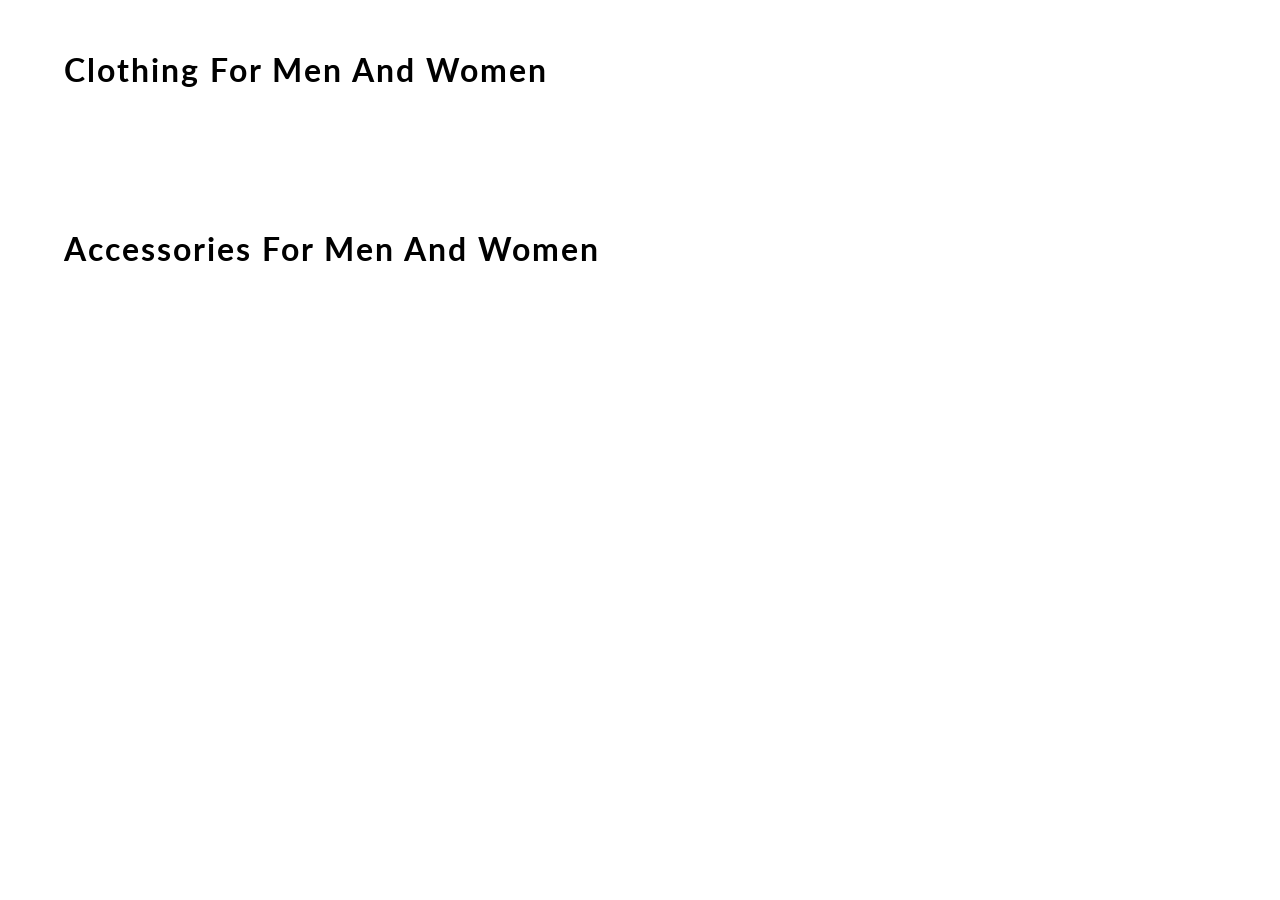
<file: content.html>
<!DOCTYPE html>
<html lang="en">
<head>
    <meta charset="UTF-8">
    <meta name="viewport" content="width=device-width, initial-scale=1.0">
    <meta http-equiv="X-UA-Compatible" content="ie=edge">
    <title> CONTENT | E-COMMERCE WEBSITE BY EDYODA </title>
    <link href="https://fonts.googleapis.com/css?family=Lato&display=swap" rel="stylesheet">
    <!-- favicon -->
    <link rel="icon" href="https://yt3.ggpht.com/a/AGF-l78km1YyNXmF0r3-0CycCA0HLA_i6zYn_8NZEg=s900-c-k-c0xffffffff-no-rj-mo" type="image/gif" sizes="16x16">

    <link rel="stylesheet" href="css/content.css">

</head>
<body>
    <div id="mainContainer">

        <h1> clothing for men and women </h1>
        <div id="containerClothing">
            <!-- JS rendered code -->
        </div>

        <h1> accessories for men and women </h1>
        <div id="containerAccessories">
            <!-- JS rendered code -->
        </div>
    </div>
</body>
<script src="content.js"></script>
</html>
</file>
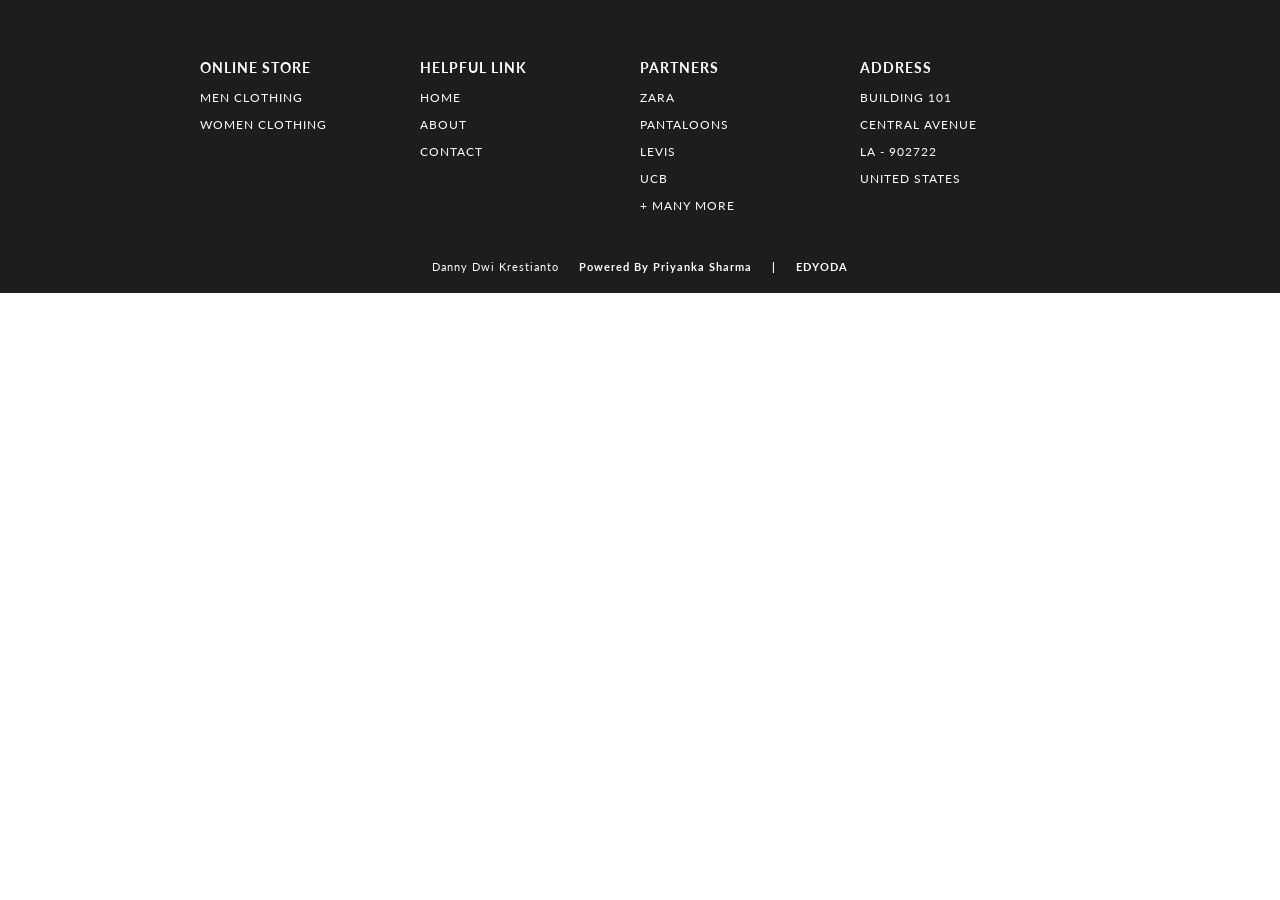
<file: footer.html>
<!DOCTYPE html>
<html lang="en">
<head>
    <meta charset="UTF-8">
    <meta name="viewport" content="width=device-width, initial-scale=1.0">
    <meta http-equiv="X-UA-Compatible" content="ie=edge">
    <title> FOOTER | E-COMMERCE WEBSITE BY EDYODA </title>
    <!-- EXTERNAL LINKS -->
    <link href="https://fonts.googleapis.com/css?family=Source+Sans+Pro:300,400" rel="stylesheet">
    <link href="https://fonts.googleapis.com/css?family=Lato&display=swap" rel="stylesheet">
    <link rel="stylesheet" href="css/footer.css">
</head>

<body>
    <footer>
        <section>    
            <div id="containerFooter">
                
                <div id="webFooter">
                    <h3> online store </h3>
                    <p> men clothing </p>
                    <p> women clothing </p>
                    
                </div>
                <div id="webFooter">
                    <h3> helpful link </h3>
                    <p> home </p>
                    <p> about </p>
                    <p> contact </p>
                </div>
                <div id="webFooter">
                    <h3> partners </h3>
                    <p> zara </p>
                    <p> pantaloons </p>
                    <p> levis </p>
                    <p> ucb </p>
                    <p> + many more </p>
                </div>
                <div id="webFooter">
                    <h3> address </h3>
                    <p> building 101 </p>
                    <p> central avenue </p>
                    <p> la - 902722 </p>
                    <p> united states </p>
                </div>
            </div>
            <!-- <div id="credit"><a href="https://linkedin.com/in/priyanka-sharma-b79401142"> © Priyanka Sharma </a> &nbsp&nbsp&nbsp | &nbsp&nbsp&nbsp <a href="https://www.edyoda.com/" target="_blank"> EDYODA </a></div> -->
            <div id="credit"><a href="https://www.linkedin.com/in/danny-krestianto-563a8554/" target="_blank"> Danny Dwi Krestianto</a> &nbsp&nbsp&nbsp <b>Powered By Priyanka Sharma  &nbsp&nbsp&nbsp | &nbsp&nbsp&nbsp <a href="https://www.edyoda.com/" target="_blank"> EDYODA </a></div></sectionb>

        </section>

    </footer>

</body>
</html>
</file>
<file: css/content.css>
body
{
    margin: 0;
    font-family: 'Lato', sans-serif;
}
h1
{
    width: 90%;
    margin: auto;
    padding: 50px 0;
    letter-spacing: 2px;
    font-weight: 700;
    text-transform: capitalize;
}
#containerClothing, #containerAccessories
{
    display: grid;
    grid-gap: 70px 20px;
    grid-template-columns: repeat(5, 1fr);
    width: 90%;
    margin: auto;
    padding-bottom: 40px;
}
#box 
{
    width: 100%;
    background-color: white;
    align-content: center;
    border-radius: 10px;
    box-shadow: 1px 2px 6px 2px rgb(219, 219, 219);
}
#box:hover
{
    box-shadow: 1px 6px 3px 0 rgb(185, 185, 185);
}
#containerClothing img
{
    width: 100%;
    border-top-left-radius: 10px;
    border-top-right-radius: 10px;
}
#containerAccessories img
{
    width: 100%;
    border-top-left-radius: 10px;
    border-top-right-radius: 10px;
}
#details
{
    padding: 0 15px;
    text-transform: capitalize;
}
#box a 
{
    text-decoration: none;
    color: rgb(29, 29, 29);
}
h3
{
    font-size: 16px;
}
h4
{
    font-weight: 100;
}
h2
{
    color: rgb(3, 94, 94);
}

/* ----------------------------- MEDIA QUERY --------------------------- */

@media(max-width: 1070px)
{
    h1
    {
        font-size: 25px;
    }
    #containerClothing, #containerAccessories
    {
        width: 95%;
        grid-gap: 10px;
    }
}
@media(max-width: 850px)
{
    h1 
    {
        width: 80%;
    }
    #containerClothing, #containerAccessories
    {
        display: grid;
        grid-gap: 70px 20px;
        grid-template-columns: repeat(3, 1fr);
        width: 80%;
    }    
}
@media(max-width: 650px)
{
    h1
    {
        font-size: 20px;
    }
    h1 
    {
        width: 90%;
    }
    #containerClothing, #containerAccessories
    {
        width: 90%;
    }
}
@media(max-width: 600px)
{
    h1 
    {
        width: 70%;
    }
    #containerClothing, #containerAccessories
    {
        width: 70%;
    }
}
@media(max-width: 505px)
{
    h1 
    {
        width: 80%;
    }
    #containerClothing, #containerAccessories
    {
        width: 80%;
        grid-template-columns: repeat(2, 1fr);
    }
}
</file>
<file: css/footer.css>
body
{
    margin: 0;
    font-family: 'Lato', sans-serif;
}

#containerFooter
{
    width: 100%;
    background-color: rgb(29, 29, 29);
    color: white;
    letter-spacing: 1px;
    display: grid;
    grid-template-columns: repeat(4, 1fr);
    text-transform: uppercase;
    font-size: 15px;
    padding: 15px 300px;
    box-sizing: border-box;
}
#containerFooter h3:hover, #containerFooter p:hover
{
    color: lightslategray;
    cursor: pointer;
}
#webFooter
{
    padding-top: 30px;
    font-size: 12px;
}
#credit 
{
    width: 100%;
    margin: auto;
    padding: 20px 0;
    text-align: center;
    background-color: rgb(29, 29, 29);
    color: white;
    font-size: 11px;
    letter-spacing: 1px;
}

#credit a
{
    color: white;
    text-decoration: none;
    position: relative;
}
#credit a::after
{
content: "";
background: white;
mix-blend-mode: exclusion;
width: calc(100% + 18px);
height: 0;
position: absolute;
bottom: -4px;
left: -10px;
transition: all .3s cubic-bezier(0.445, 0.05, 0.55, 0.95);
}
#credit a:hover::after
{
    height: calc(100% + 8px)
}

/* ----------------------------- MEDIA QUERY --------------------------- */

@media(max-width: 1350px)
{
    #containerFooter
    {
        padding: 15px 200px;
    }
}
@media(max-width: 1166px)
{
    #containerFooter
    {
        padding: 15px 100px;
    }
}
@media(max-width: 950px)
{
    #containerFooter
    {
        padding: 15px 50px;
    }
}
@media(max-width: 850px)
{
    #containerFooter
    {
        font-size: 13px;
    }
    #webFooter
    {
        font-size: 10px;
    }
}
@media(max-width: 750px)
{
    #containerFooter
    {
        display: grid;
        grid-template-columns: 1fr 1fr;
        padding: 15px 100px;
    }
    #webFooter
    {
        padding: 15px 20px;
    }
}
@media(max-width: 540px)
{
    #containerFooter
    {
        padding: 0 25px;
    }
}
</file>
